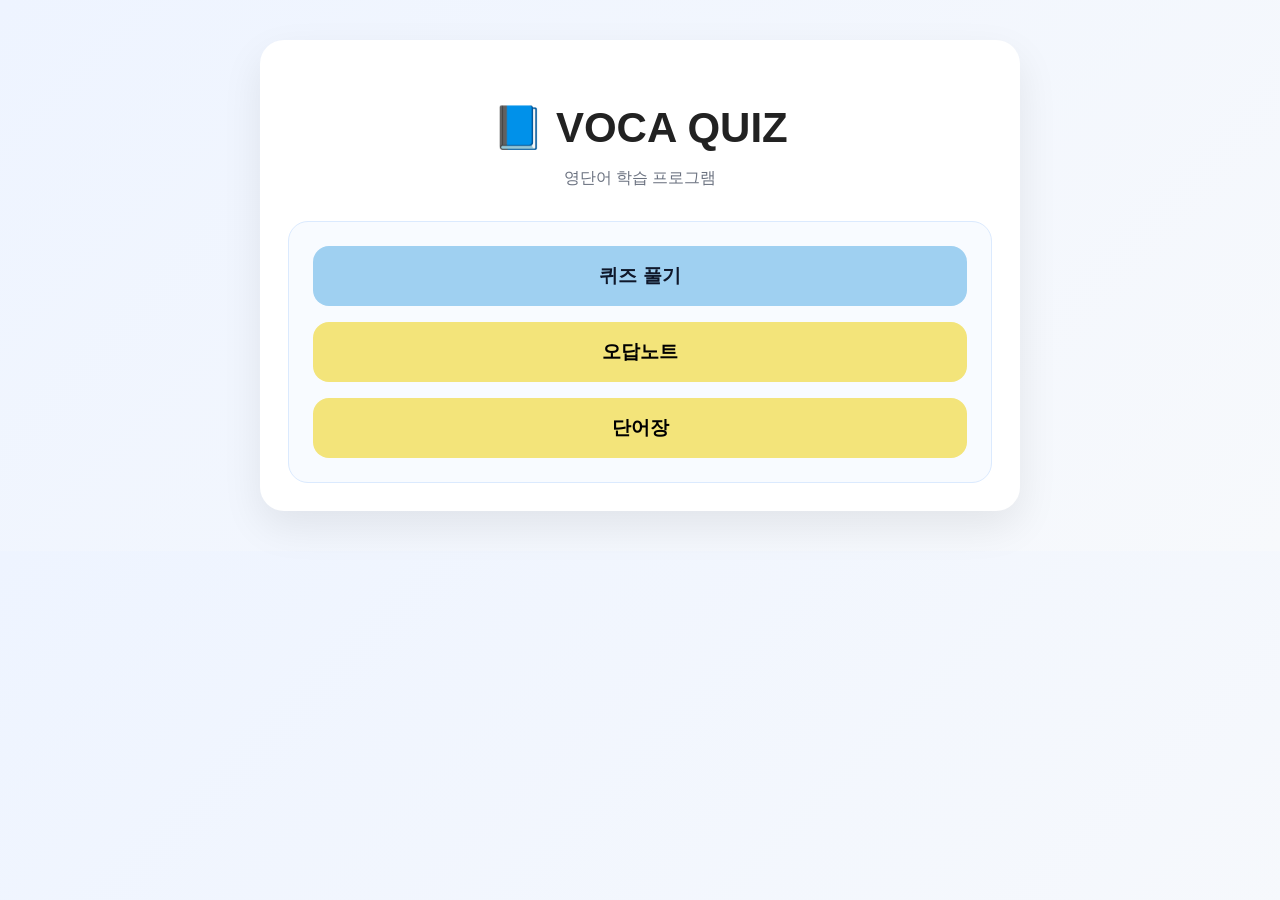
<file: index.html>
<!DOCTYPE html>
<html lang="ko">
<head>
  <meta charset="UTF-8" />
  <meta name="viewport" content="width=device-width, initial-scale=1.0" />
  <title>📘 VOCA QUIZ</title>
  <link rel="stylesheet" href="style.css" />
</head>
<body>
  <div class="app-container">

    <!-- 초기 메뉴 화면 -->
    <section id="home-screen" class="screen active">
      <h1>📘 VOCA QUIZ</h1>
      <p class="subtitle">영단어 학습 프로그램</p>

      <div class="menu-card">
        <button id="quiz-menu-btn" class="main-btn">퀴즈 풀기</button>
        <button id="wrong-menu-btn" class="sub-btn">오답노트</button>
        <button id="wordbook-menu-btn" class="sub-btn">단어장</button>
      </div>
    </section>

    <!-- 퀴즈 설정 화면 -->
    <section id="quiz-setting-screen" class="screen">
      <button class="back-btn">← 홈</button>
      
      <h2 class="page-title">퀴즈 설정</h2>

      <div class="menu-card">
        <label>문제 수 선택</label>
        <select id="quiz-count">
          <option value="10">10문제</option>
          <option value="50">50문제</option>
          <option value="100">100문제</option>
          <option value="all">전체 문제</option>
        </select>

        <label>퀴즈 모드</label>
        <select id="quiz-mode">
          <option value="engToKor">영어 → 뜻</option>
          <option value="korToEng">뜻 → 영어</option>
        </select>

        <button id="start-btn" class="main-btn">시작하기</button>
      </div>
    </section>

    <!-- 퀴즈 화면 -->
    <section id="quiz-screen" class="screen">
      <div class="top-row">
        <button class="back-btn">← 홈</button>
        <div id="score" class="score-badge">🎯 점수 : 0 / 0</div>
      </div>

      <div class="question-card">
        <span id="progress" class="question-label">QUESTION</span>
        <h2 id="question">문제</h2>
      </div>

      <div class="choice-list">
        <button class="choice-btn"></button>
        <button class="choice-btn"></button>
        <button class="choice-btn"></button>
        <button class="choice-btn"></button>
        <button class="choice-btn"></button>
      </div>

      <div id="result" class="result-box">결과</div>
      <button id="next-btn" class="main-btn">다음 문제</button>
    </section>
    
    <!-- 퀴즈 종료 화면 -->
  <section id="finish-screen" class="screen">
    <h1>🎉 퀴즈 종료!</h1>

    <div class="finish-card">
      <p id="final-score">최종 점수 : 0 / 0</p>
      <p id="final-accuracy">정답률 : 0%</p>

      <button id="retry-btn" class="main-btn">다시 풀기</button>
      <button id="finish-home-btn" class="sub-btn">홈으로 가기</button>
    </div>
  </section>

    <!-- 오답노트 화면 -->
    <section id="wrong-screen" class="screen">
      <div class="top-row">
        <button class="back-btn">← 홈</button>
        <h2>📌 오답노트</h2>
      </div>

      <div class="menu-card">
        <button id="review-wrong-btn" class="main-btn">오답 다시 풀기</button>
        <button id="clear-wrong-btn" class="danger-btn">오답노트 비우기</button>
        <ul id="wrong-list"></ul>
      </div>
    </section>

    <!-- 단어장 화면 -->
    <section id="wordbook-screen" class="screen">
      <div class="top-row">
        <button class="back-btn">← 홈</button>
        <h2>🔍 단어장</h2>
      </div>

      <p id="word-count" class="word-count">총 0개 단어</p>

      <input id="search-input" type="text" placeholder="단어 또는 뜻 검색" />
      <div id="word-list"></div>
      
      <div id="word-pagination" class="pagination">
        <button id="prev-page-btn">이전</button>
        <span id="page-info">1 / 1</span>
        <button id="next-page-btn">다음</button>
      </div>
      
    </section>

  </div>

  <script src="words.js"></script>
  <script src="script.js"></script>
</body>
</html>
</file>
<file: style.css>
* {
  box-sizing: border-box;
}

body {
  margin: 0;
  font-family: "Segoe UI", "Malgun Gothic", sans-serif;
  background: linear-gradient(135deg, #eef4ff 0%, #f7f9fc 100%);
  color: #222;
}

.app-container {
  max-width: 760px;
  margin: 40px auto;
  padding: 28px;
  background: white;
  border-radius: 24px;
  box-shadow: 0 16px 40px rgba(0, 0, 0, 0.08);
}

.screen {
  display: none;
}

.screen.active {
  display: block;
}

h1 {
  text-align: center;
  font-size: 42px;
  margin-bottom: 8px;
}

.subtitle {
  text-align: center;
  color: #6b7280;
  margin-bottom: 32px;
}

.menu-card {
  display: grid;
  gap: 16px;
  background: #f8fbff;
  border: 1px solid #dbeafe;
  border-radius: 20px;
  padding: 24px;
}

label {
  font-weight: 800;
  color: #374151;
}

select,
#search-input {
  width: 100%;
  padding: 16px;
  border: none;
  border-radius: 14px;
  background: #f3f4f6;
  font-size: 17px;
  font-weight: 700;
}

button {
  border: none;
  border-radius: 16px;
  padding: 17px;
  font-size: 19px;
  font-weight: 800;
  cursor: pointer;
  transition: 0.2s;
}

button:hover {
  transform: translateY(-2px);
}

.main-btn {
  width: 100%;
  background: #9fd0f1;
  color: #0f172a;
}

.sub-btn {
  width: 100%;
  background: #f3e47a;
}

.danger-btn {
  width: 100%;
  background: #ffc0c7;
  color: #9f1239;
}

.back-btn {
  background: #ffffff;
  color: #111827;
  border: 2px solid #d1d5db;

  padding: 12px 18px;

  font-size: 18px;
  font-weight: 800;

  border-radius: 14px;

  box-shadow: 0 4px 10px rgba(0, 0, 0, 0.08);

  transition: 0.2s;
}

.back-btn:hover {
  background: #f3f4f6;
  transform: translateY(-2px);
}

.top-row {
  display: flex;
  justify-content: space-between;
  align-items: center;
  gap: 12px;
  margin-bottom: 24px;
}

.score-badge {
  background: #ecfdf3;
  color: #12805c;
  padding: 14px 18px;
  border-radius: 14px;
  font-size: 18px;
  font-weight: 800;
  border: 1px solid #c8f1de;
}

.question-card {
  background: #f8fbff;
  border: 2px solid #dbeafe;
  border-radius: 20px;
  padding: 28px 24px;
  margin-bottom: 24px;
}

.question-label {
  display: inline-block;
  font-size: 13px;
  font-weight: 800;
  letter-spacing: 1px;
  color: #4f46e5;
  margin-bottom: 10px;
}

#question {
  margin: 0;
  font-size: 34px;
  font-weight: 800;
  color: #111827;
}

.choice-list {
  display: grid;
  gap: 16px;
  margin-bottom: 24px;
}

.choice-btn {
  width: 100%;
  padding: 20px;
  background: #f3e47a;
  color: #222;
  font-size: 24px;
  box-shadow: 0 6px 14px rgba(0, 0, 0, 0.06);
}

.choice-btn:hover {
  background: #eddc58;
}

.choice-btn:disabled {
  cursor: not-allowed;
  opacity: 0.95;
}

.result-box {
  min-height: 68px;
  display: flex;
  align-items: center;
  justify-content: center;
  text-align: center;
  padding: 18px;
  border-radius: 18px;
  background: #f3f4f6;
  font-size: 22px;
  font-weight: 800;
  color: #374151;
  margin-bottom: 16px;
}

.result-box.correct {
  background: #e8fff1;
  color: #15803d;
  border: 1px solid #bbf7d0;
}

.result-box.wrong {
  background: #fff1f2;
  color: #dc2626;
  border: 1px solid #fecdd3;
}

#wrong-list {
  padding-left: 22px;
  line-height: 1.9;
  font-weight: 700;
}

.word-item {
  display: flex;
  justify-content: space-between;
  padding: 14px 16px;
  margin-top: 10px;
  background: #f8fbff;
  border-radius: 12px;
  border: 1px solid #dbeafe;
}
.finish-card {
  display: grid;
  gap: 16px;
  background: #f8fbff;
  border: 1px solid #dbeafe;
  border-radius: 20px;
  padding: 28px;
  text-align: center;
}

#final-score {
  font-size: 28px;
  font-weight: 900;
  color: #111827;
}

#final-accuracy {
  font-size: 24px;
  font-weight: 800;
  color: #15803d;
}

.word-count {
  font-weight: 800;
  color: #4f46e5;
  margin-bottom: 16px;
}
.pagination {
  display: flex;
  justify-content: center;
  align-items: center;
  gap: 14px;
  margin-top: 18px;
}
.pagination button {
  background: #9fd0f1;
  padding: 12px 18px;
  font-size: 16px;
}
#page-info {
  font-weight: 800;
  color: #374151;
}
.page-title {
  text-align: center;
  font-size: 28px;
  margin: 16px 0 24px;
  color: #111827;
}

@media (max-width: 768px) {
  .app-container {
    margin: 20px 12px;
    padding: 18px;
  }

  h1 {
    font-size: 32px;
  }

  .top-row {
    flex-direction: column;
    align-items: stretch;
  }

  #question {
    font-size: 26px;
  }

  .choice-btn {
    font-size: 20px;
  }

  .word-item {
    flex-direction: column;
    gap: 4px;
  }
}
</file>
